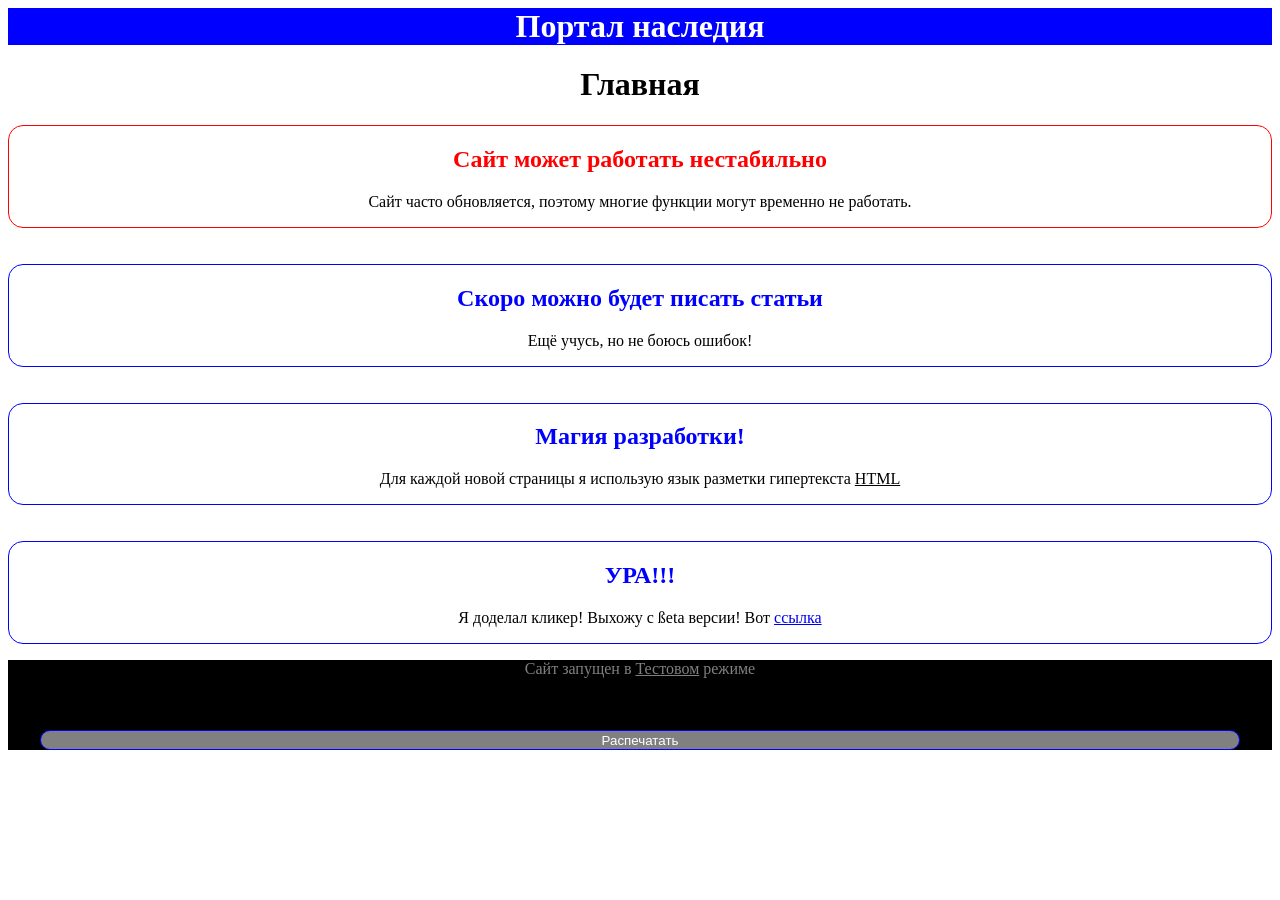
<file: index.html>
<!doctype html>
<html lang="ru">

<head>
    <meta charset="utf-8" />

    <link rel="icon" type="image/png" sizes="32x32" href="icon.png">

    <meta name="viewport" content="width=device-width, initial-scale=1">

    <link rel='stylesheet' type="text/css" href="style.css">
    
    
<title>Портал наследия - Главная</title>

<script>

</script>
</head>

<body>

    
    <script>

    </script>
    <header>
        <h1 id='logo' >Портал наследия</h1>
          </header>


    <main>
        
        <h1 class='center' >Главная</h1>

        <div class='red-card'>

            <h2>Сайт может работать нестабильно</h2>
            <p>Сайт часто обновляется, поэтому многие функции могут временно не работать.</p>

        </div>

        <br></br>
        
        <div class='card'>
            
            <h2 id='center' color='blue' >Скоро можно будет писать статьи</h3>
             <p>Ещё учусь, но не боюсь ошибок! </p>

        </div>

        <br></br>

        <div class='card'>

            <h2>Магия разработки!</h2>

            <p>Для каждой новой страницы я использую язык разметки гипертекста <u>HTML</u></p>
            

        </div>

        <br></br>

        <div class='card'>

            <h2>УРА!!!</h2>

            <p>Я доделал кликер! Выхожу с ßeta версии! Вот <a href=counter.html>ссылка</a></p>

        </div>

    </main>

    <footer class='center'>
        <p>Сайт запущен в <u>Тестовом</u> режиме</p>
        
       <br></br>
       

     <button onclick='window.print()' type='button'>Распечатать</button>
    </footer>
</body>

</html>
</file>
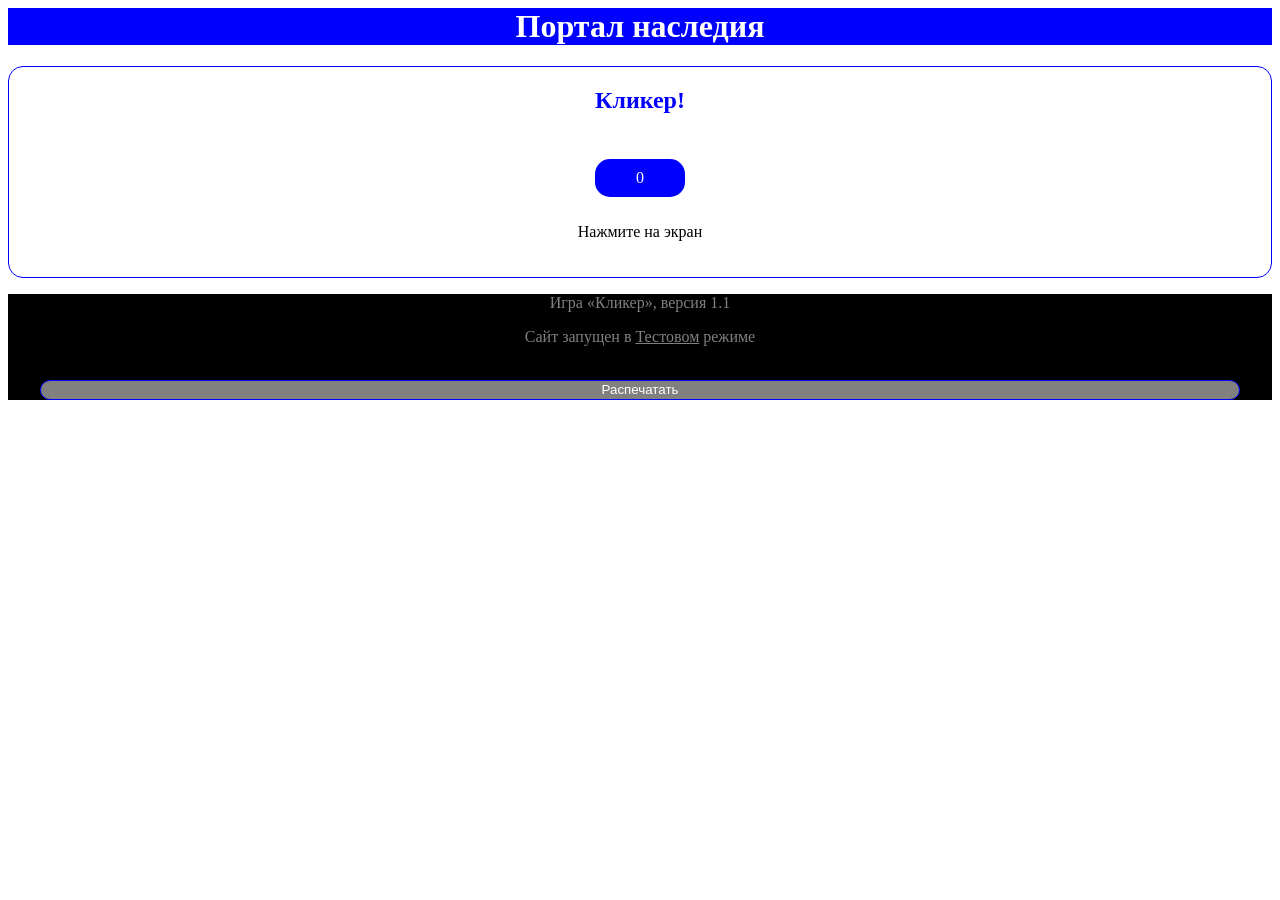
<file: counter.html>
<!doctype html>
<html lang="ru">
<head>
    <meta charset="utf-8" />
    <meta name="viewport" content="width=device-width, initial-scale=1">
    <link rel="icon" type="image/png" sizes="32x32" href="icon.png">
    <title>Портал наследия - кликер</title>

    <link rel='stylesheet' type="text/css" href="style.css">
    
</head>
<body>

    <header>
        <h1 id='logo'>Портал наследия</h1>
    </header>

    <main>
        <div class='card'>
            
            <div class="center">
                <h2>Кликер!</h2>
            
                <div id="window">Загрузка...</div>

                <div id="status">Нажмите на экран</div>
                <br></br>
            </div>
        </div>
    </main>

    <footer class='center'>
        <p>Игра «Кликер», версия 1.1</p>
        <p>Сайт запущен в <u>Тестовом</u> режиме</p>
        <br>
        
        <button type='button' onclick='window.print()'>Распечатать</button>
    </footer>

    <script src="https://ajax.googleapis.com/ajax/libs/jquery/1.12.4/jquery.min.js"></script>


    
    <script>
        
    $('main').click(function() {
        
        let counter = localStorage.getItem('save') ? parseInt(localStorage.getItem('save'), 10) : 0;
        counter++;
        document.getElementById('window').innerHTML = counter;
        localStorage.setItem('save', counter);
        if (counter >= 10000) {
        document.getElementById('status').innerHTML = 'Нереально';
    } else if (counter >= 5000) {
        document.getElementById('status').innerHTML = '2 + 2 = 5000';
    } else if (counter >= 1000) {
        document.getElementById('status').innerHTML = 'Тысяча, тысяча!';
    } else if (counter >= 500) {
        document.getElementById('status').innerHTML = 'Молодец';
    } else if (counter >= 100) {
        document.getElementById('status').innerHTML = 'Любитель';
    } else {

        document.getElementById('status').innerHTML = 'Начинающий';
    }
    })

    window.onload = function() {
        const savedCounter = localStorage.getItem('save');
        if (savedCounter) {
            document.getElementById('window').innerHTML = savedCounter;
        } else {
            
            document.getElementById('window').innerHTML = '0';
        }
    };
    </script>
</body>
</html>
</file>
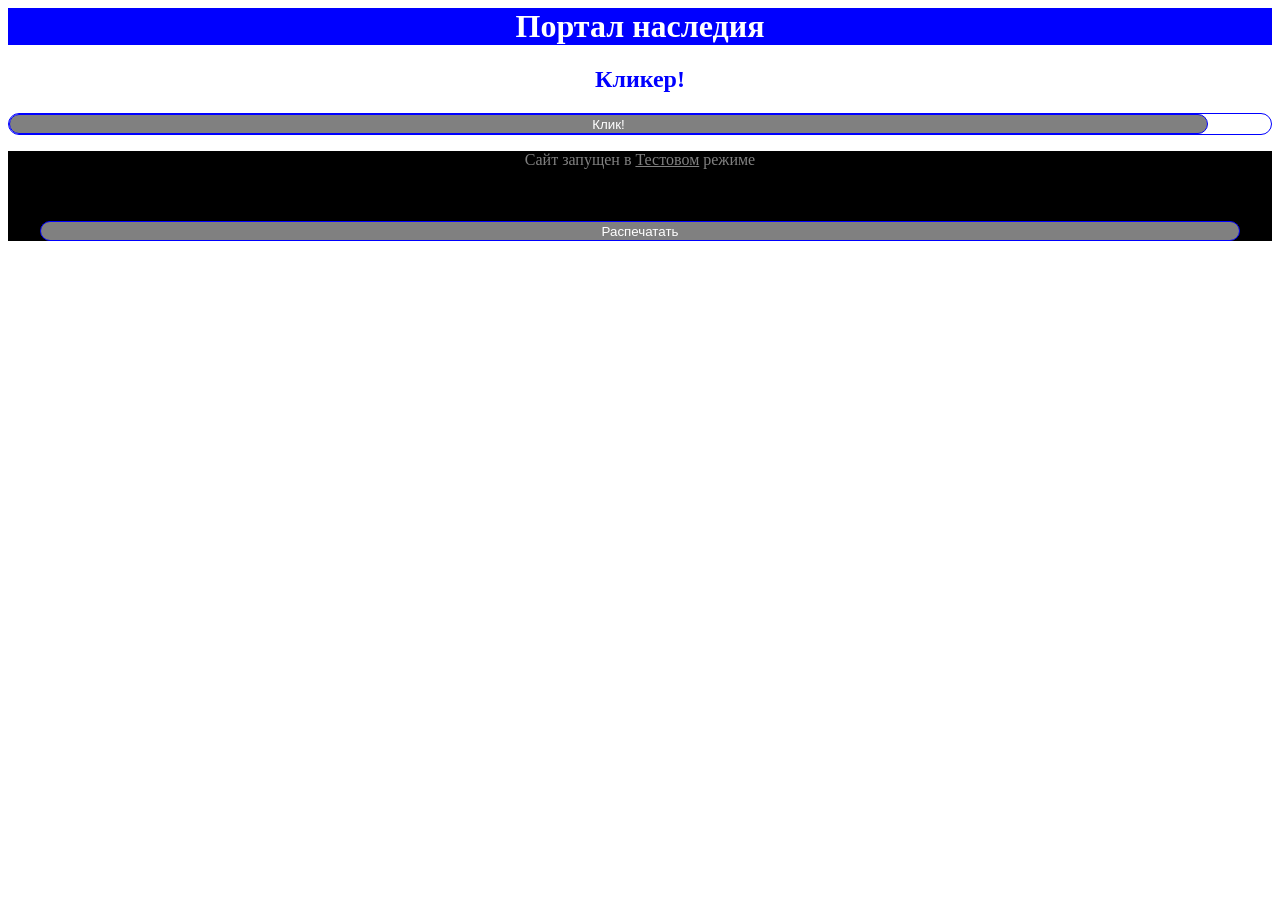
<file: main.html>
<!doctype html>
<html lang="ru">

<head>
    <meta charset="utf-8" />

    <meta name="viewport" content="width=device-width, initial-scale=1">
    
    
<title>Портал наследия - кликер</title>

<script>

</script>
</head>

<body>

    <style>
        header{
            background-color: blue;
            color: white;
    }
    main{
        background-color: white;
        color: black;
}
    footer{
        color: gray;
        background-color: black;
        text-align: center;
} 
    button{
        background-color: gray;
        color: white;
        border-radius: 35px;
        border: 1px solid blue;
        width: 95%;
        height: 20px;
   } 
   #logo{
       text-align: center;
       margin-top: 1px;
} 
#center{
        text-align: center;
} 

#card{
        border: 1px solid blue;
        border-radius: 15px;
} 

    h2{
        color: blue;
} 

    </style>
    <script>

    </script>
    <header>
        <h1 id='logo' >Портал наследия</h1>
          </header>


    <main>

        <h2 id='center'>Кликер!</h2>

        <div id='card'>
            <button type='button' onclick='click'>Клик!</button>
        </div>
        

    </main>

    <footer>
        <p>Сайт запущен в <u>Тестовом</u> режиме</p>
       <br></br>
       

     <button id='center' onclick='window.print()' type='button'>Распечатать</button>
    </footer>
</body>

</html>
</file>
<file: style.css>
header{
            background-color: blue;
            color: white;
    }
    main{
        background-color: white;
        color: black;
}
    footer{
        color: gray;
        background-color: black;
        text-align: center;
} 
    button{
        background-color: gray;
        color: white;
        border-radius: 35px;
        border: 1px solid blue;
        width: 95%;
        height: 20px;
   } 
   #logo{
       text-align: center;
       margin-top: 1px;
} 
    .center{
        text-align: center;
} 
    .card{
        border: 1px solid blue;
        border-radius: 15px;
        text-align: center;
        
} 
    .red-card{
        border: 1px solid red;
        border-radius: 15px;
        text-align: center;
} 
    .red-card h2{
        color: red;
    } 

    h2{
        color: blue;
    } 
    #window {
            background-color: blue;
            color: white;
            margin: 2% 2% 2% 2%;
            border-radius: 15px;
            display: inline-block; 
            padding: 10px 20px;
            min-width: 50px;
    }
</file>
